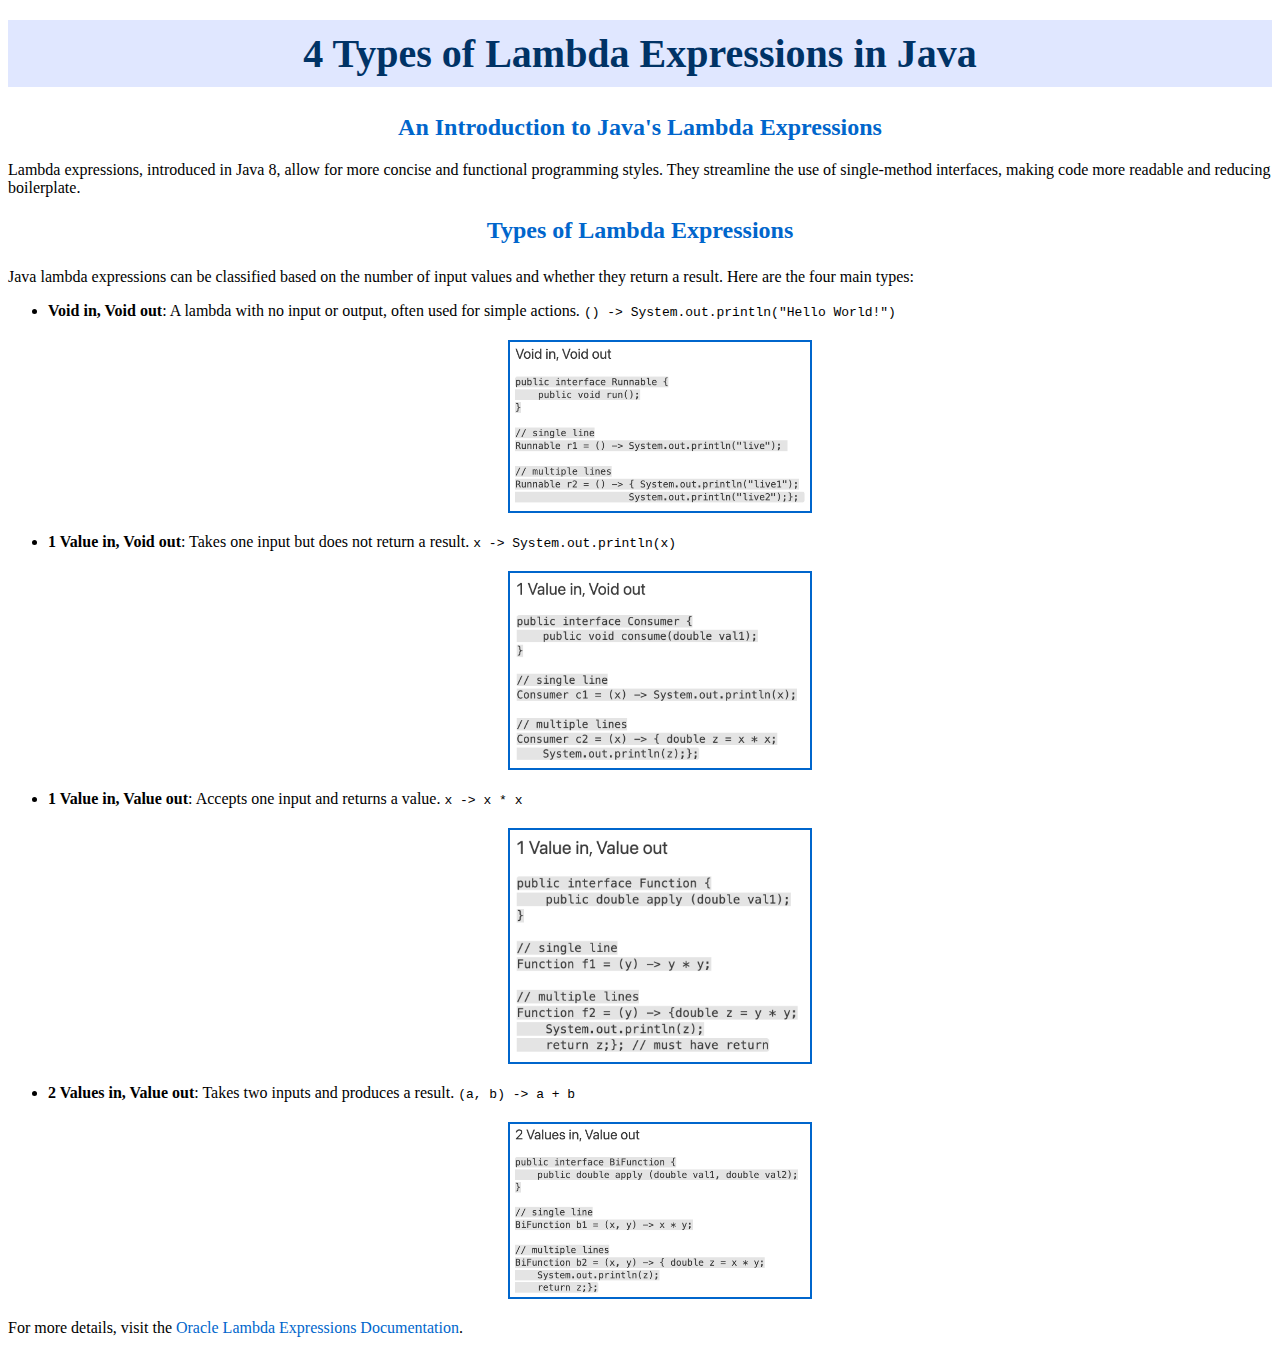
<file: lambda-expression-4-types/index.html>
<!DOCTYPE html>
<html lang="en">
<head>
    <meta charset="UTF-8">
    <meta name="viewport" content="width=device-width, initial-scale=1.0">
    <meta name="author" content="Kejun Liu">
    <title>Understanding 4 Types of Lambda Expressions in Java</title>
    <link rel="stylesheet" href="style.css">
</head>
<body>

    <!-- Main Header -->
    <h1 id="main-title">4 Types of Lambda Expressions in Java</h1>

    <!-- Subheader -->
    <h2 class="section-header">An Introduction to Java's Lambda Expressions</h2>
    <p>Lambda expressions, introduced in Java 8, allow for more concise and functional programming styles. They streamline the use of single-method interfaces, making code more readable and reducing boilerplate.</p>

    <!-- Explanation of Lambda Expression Types -->
    <h3 class="section-header">Types of Lambda Expressions</h3>
    <p>Java lambda expressions can be classified based on the number of input values and whether they return a result. Here are the four main types:</p>
    
    <ul>
        <li>
            <strong>Void in, Void out</strong>: A lambda with no input or output, often used for simple actions. 
            <code>() -> System.out.println("Hello World!")</code>
            <br>
            <img src="0-in-0-out.png" alt="Void in, Void out Lambda Expression" style="max-width: 300px; height: auto;">
        </li>
        <li>
            <strong>1 Value in, Void out</strong>: Takes one input but does not return a result. 
            <code>x -> System.out.println(x)</code>
            <br>
            <img src="1-in-0-out.png" alt="1 Value in, Void out Lambda Expression" style="max-width: 300px; height: auto;">
        </li>
        <li>
            <strong>1 Value in, Value out</strong>: Accepts one input and returns a value. 
            <code>x -> x * x</code>
            <br>
            <img src="1-in-1-out.png" alt="1 Value in, Value out Lambda Expression" style="max-width: 300px; height: auto;">
        </li>
        <li>
            <strong>2 Values in, Value out</strong>: Takes two inputs and produces a result. 
            <code>(a, b) -> a + b</code>
            <br>
            <img src="2-in-1-out.png" alt="2 Values in, Value out Lambda Expression" style="max-width: 300px; height: auto;">
        </li>
    </ul>

    <!-- Additional Resources Link -->
    <p>For more details, visit the <a href="https://docs.oracle.com/javase/tutorial/java/javaOO/lambdaexpressions.html" target="_blank">Oracle Lambda Expressions Documentation</a>.</p>

</body>
</html>
</file>
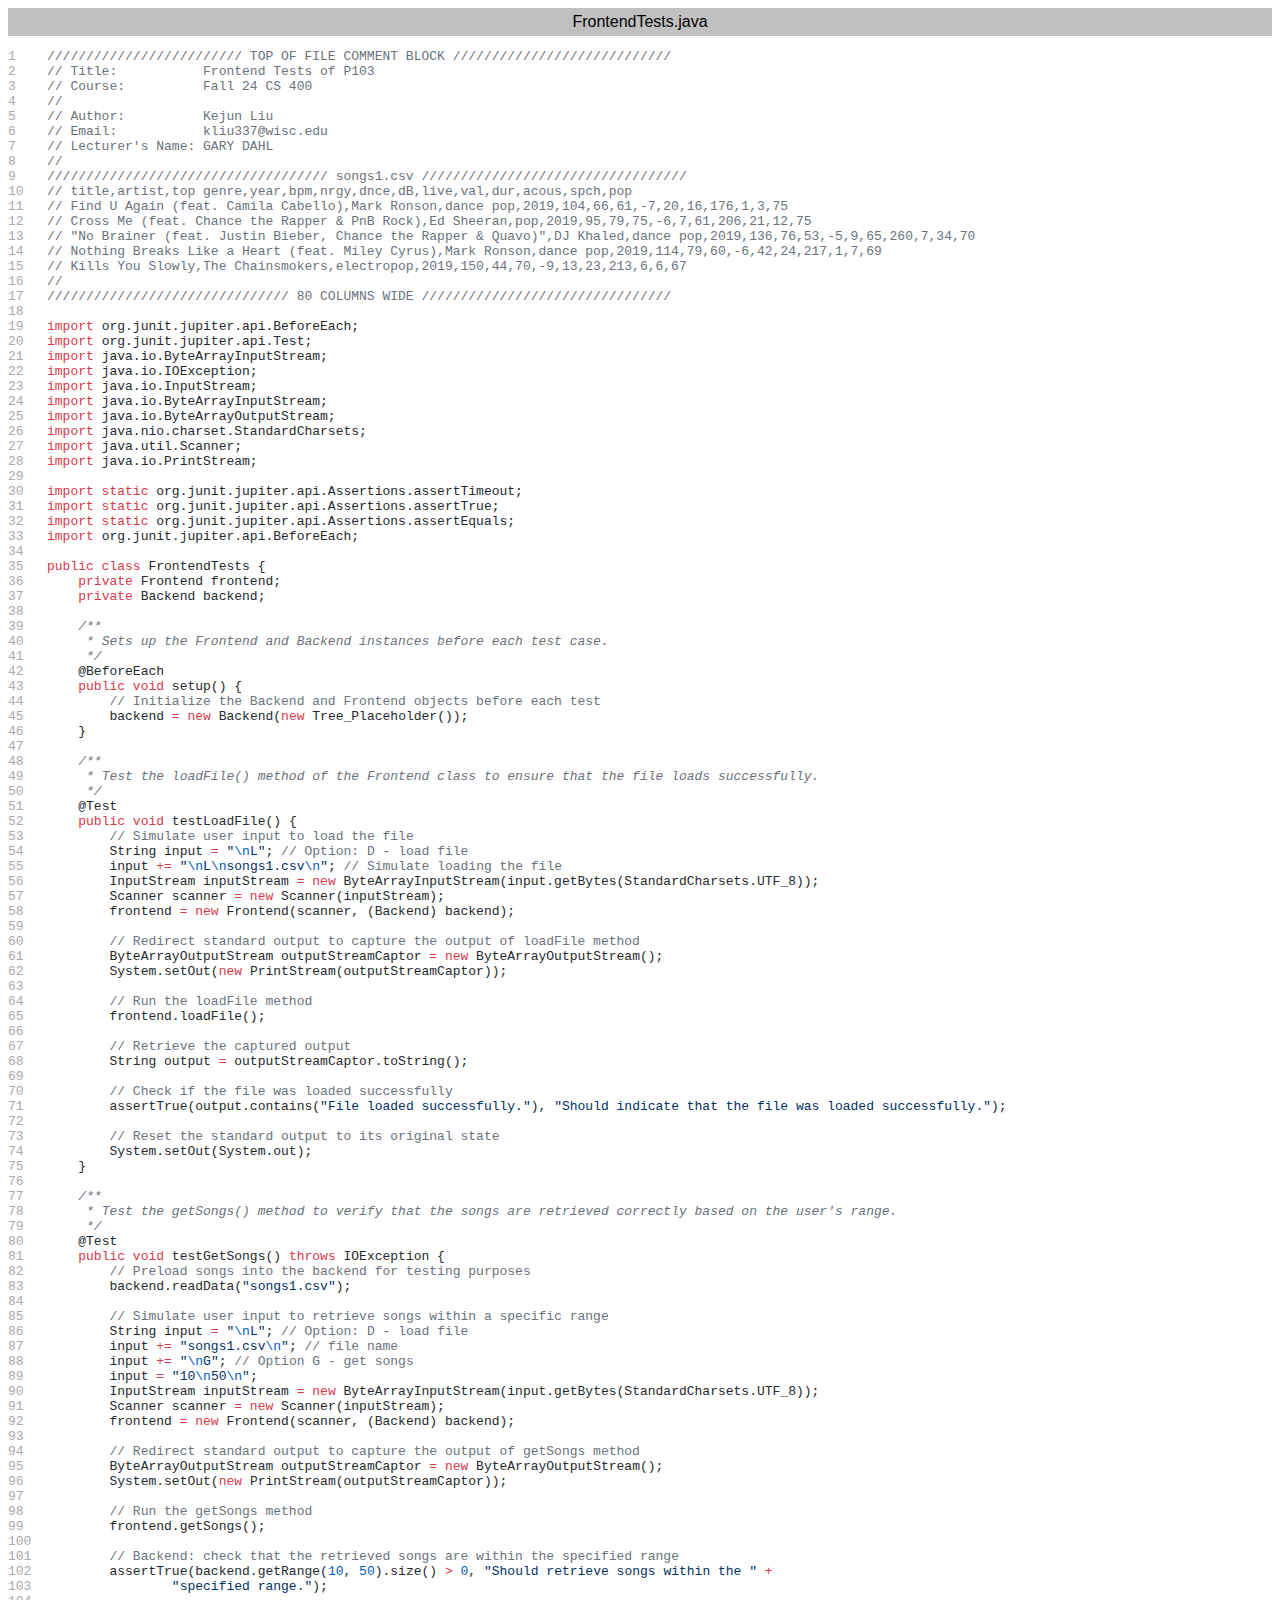
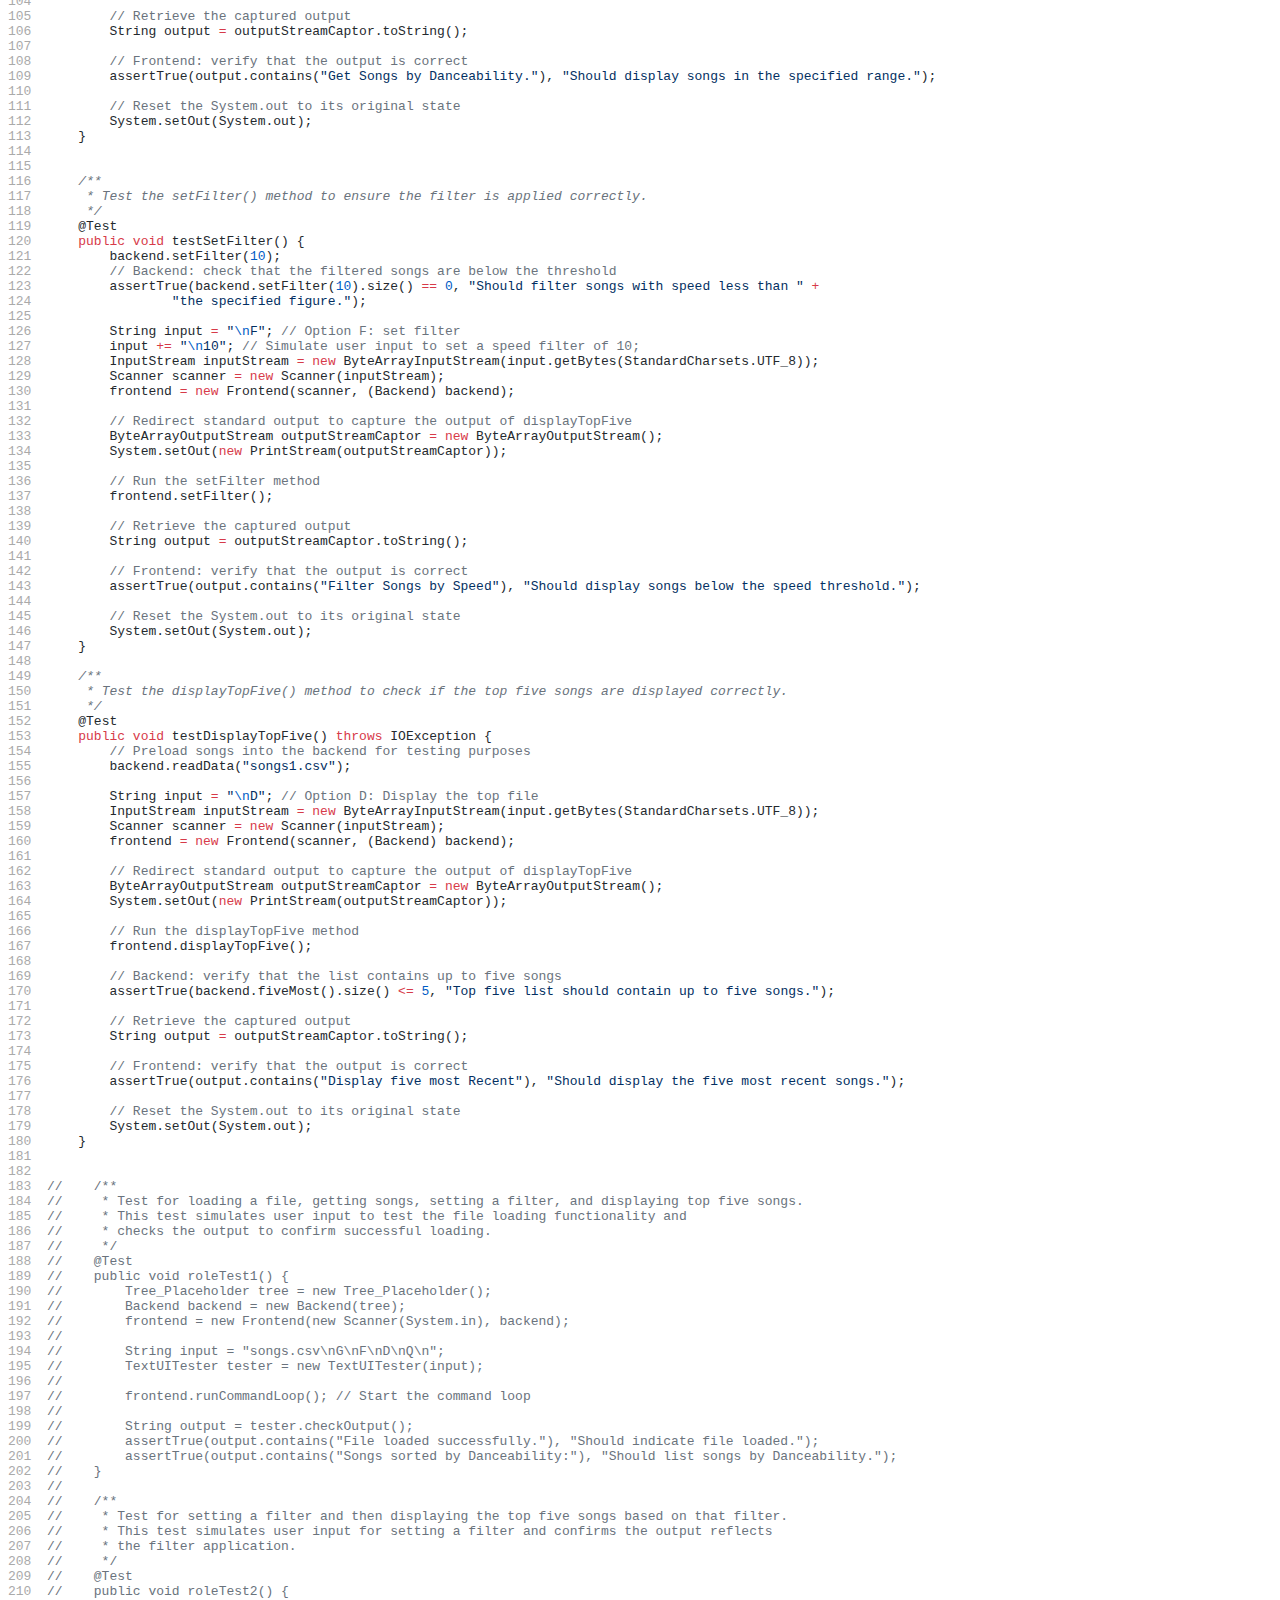
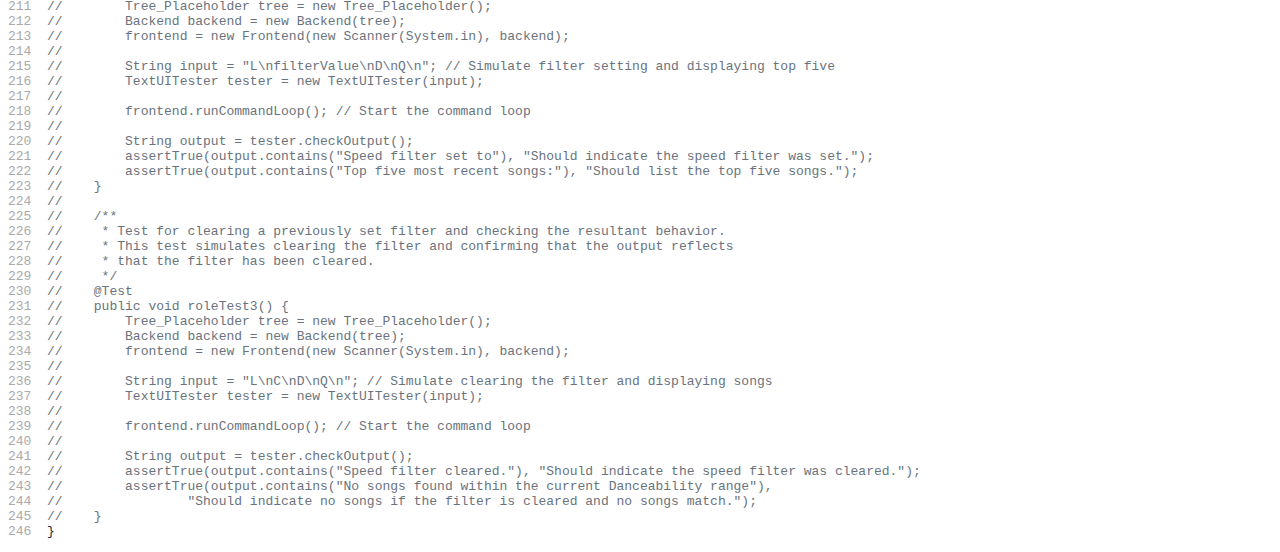
<file: P03-SongApp/history/FrontendTests.java.html>
<html>
<head>
<title>FrontendTests.java</title>
<meta http-equiv="Content-Type" content="text/html; charset=utf-8">
<style type="text/css">
.s0 { color: #6a737d;}
.s1 { color: #24292e;}
.s2 { color: #d73a49;}
.s3 { color: #6a737d; font-style: italic;}
.s4 { color: #032f62;}
.s5 { color: #005cc5;}
.ln { color: #aaaaaa; font-weight: normal; font-style: normal; }
</style>
</head>
<body bgcolor="#ffffff">
<table CELLSPACING=0 CELLPADDING=5 COLS=1 WIDTH="100%" BGCOLOR="#c0c0c0" >
<tr><td><center>
<font face="Arial, Helvetica" color="#000000">
FrontendTests.java</font>
</center></td></tr></table>
<pre><a name="l1"><span class="ln">1    </span></a><span class="s0">///////////////////////// TOP OF FILE COMMENT BLOCK ////////////////////////////</span>
<a name="l2"><span class="ln">2    </span></a><span class="s0">// Title:           Frontend Tests of P103</span>
<a name="l3"><span class="ln">3    </span></a><span class="s0">// Course:          Fall 24 CS 400</span>
<a name="l4"><span class="ln">4    </span></a><span class="s0">//</span>
<a name="l5"><span class="ln">5    </span></a><span class="s0">// Author:          Kejun Liu</span>
<a name="l6"><span class="ln">6    </span></a><span class="s0">// Email:           kliu337@wisc.edu</span>
<a name="l7"><span class="ln">7    </span></a><span class="s0">// Lecturer's Name: GARY DAHL</span>
<a name="l8"><span class="ln">8    </span></a><span class="s0">//</span>
<a name="l9"><span class="ln">9    </span></a><span class="s0">//////////////////////////////////// songs1.csv //////////////////////////////////</span>
<a name="l10"><span class="ln">10   </span></a><span class="s0">// title,artist,top genre,year,bpm,nrgy,dnce,dB,live,val,dur,acous,spch,pop</span>
<a name="l11"><span class="ln">11   </span></a><span class="s0">// Find U Again (feat. Camila Cabello),Mark Ronson,dance pop,2019,104,66,61,-7,20,16,176,1,3,75</span>
<a name="l12"><span class="ln">12   </span></a><span class="s0">// Cross Me (feat. Chance the Rapper &amp; PnB Rock),Ed Sheeran,pop,2019,95,79,75,-6,7,61,206,21,12,75</span>
<a name="l13"><span class="ln">13   </span></a><span class="s0">// &quot;No Brainer (feat. Justin Bieber, Chance the Rapper &amp; Quavo)&quot;,DJ Khaled,dance pop,2019,136,76,53,-5,9,65,260,7,34,70</span>
<a name="l14"><span class="ln">14   </span></a><span class="s0">// Nothing Breaks Like a Heart (feat. Miley Cyrus),Mark Ronson,dance pop,2019,114,79,60,-6,42,24,217,1,7,69</span>
<a name="l15"><span class="ln">15   </span></a><span class="s0">// Kills You Slowly,The Chainsmokers,electropop,2019,150,44,70,-9,13,23,213,6,6,67</span>
<a name="l16"><span class="ln">16   </span></a><span class="s0">//</span>
<a name="l17"><span class="ln">17   </span></a><span class="s0">/////////////////////////////// 80 COLUMNS WIDE ////////////////////////////////</span>
<a name="l18"><span class="ln">18   </span></a>
<a name="l19"><span class="ln">19   </span></a><span class="s2">import </span><span class="s1">org.junit.jupiter.api.BeforeEach;</span>
<a name="l20"><span class="ln">20   </span></a><span class="s2">import </span><span class="s1">org.junit.jupiter.api.Test;</span>
<a name="l21"><span class="ln">21   </span></a><span class="s2">import </span><span class="s1">java.io.ByteArrayInputStream;</span>
<a name="l22"><span class="ln">22   </span></a><span class="s2">import </span><span class="s1">java.io.IOException;</span>
<a name="l23"><span class="ln">23   </span></a><span class="s2">import </span><span class="s1">java.io.InputStream;</span>
<a name="l24"><span class="ln">24   </span></a><span class="s2">import </span><span class="s1">java.io.ByteArrayInputStream;</span>
<a name="l25"><span class="ln">25   </span></a><span class="s2">import </span><span class="s1">java.io.ByteArrayOutputStream;</span>
<a name="l26"><span class="ln">26   </span></a><span class="s2">import </span><span class="s1">java.nio.charset.StandardCharsets;</span>
<a name="l27"><span class="ln">27   </span></a><span class="s2">import </span><span class="s1">java.util.Scanner;</span>
<a name="l28"><span class="ln">28   </span></a><span class="s2">import </span><span class="s1">java.io.PrintStream;</span>
<a name="l29"><span class="ln">29   </span></a>
<a name="l30"><span class="ln">30   </span></a><span class="s2">import static </span><span class="s1">org.junit.jupiter.api.Assertions.assertTimeout;</span>
<a name="l31"><span class="ln">31   </span></a><span class="s2">import static </span><span class="s1">org.junit.jupiter.api.Assertions.assertTrue;</span>
<a name="l32"><span class="ln">32   </span></a><span class="s2">import static </span><span class="s1">org.junit.jupiter.api.Assertions.assertEquals;</span>
<a name="l33"><span class="ln">33   </span></a><span class="s2">import </span><span class="s1">org.junit.jupiter.api.BeforeEach;</span>
<a name="l34"><span class="ln">34   </span></a>
<a name="l35"><span class="ln">35   </span></a><span class="s2">public class </span><span class="s1">FrontendTests {</span>
<a name="l36"><span class="ln">36   </span></a>    <span class="s2">private </span><span class="s1">Frontend frontend;</span>
<a name="l37"><span class="ln">37   </span></a>    <span class="s2">private </span><span class="s1">Backend backend;</span>
<a name="l38"><span class="ln">38   </span></a>
<a name="l39"><span class="ln">39   </span></a>    <span class="s3">/**</span>
<a name="l40"><span class="ln">40   </span></a>     <span class="s3">* Sets up the Frontend and Backend instances before each test case.</span>
<a name="l41"><span class="ln">41   </span></a>     <span class="s3">*/</span>
<a name="l42"><span class="ln">42   </span></a>    <span class="s1">@BeforeEach</span>
<a name="l43"><span class="ln">43   </span></a>    <span class="s2">public void </span><span class="s1">setup() {</span>
<a name="l44"><span class="ln">44   </span></a>        <span class="s0">// Initialize the Backend and Frontend objects before each test</span>
<a name="l45"><span class="ln">45   </span></a>        <span class="s1">backend </span><span class="s2">= new </span><span class="s1">Backend(</span><span class="s2">new </span><span class="s1">Tree_Placeholder());</span>
<a name="l46"><span class="ln">46   </span></a>    <span class="s1">}</span>
<a name="l47"><span class="ln">47   </span></a>
<a name="l48"><span class="ln">48   </span></a>    <span class="s3">/**</span>
<a name="l49"><span class="ln">49   </span></a>     <span class="s3">* Test the loadFile() method of the Frontend class to ensure that the file loads successfully.</span>
<a name="l50"><span class="ln">50   </span></a>     <span class="s3">*/</span>
<a name="l51"><span class="ln">51   </span></a>    <span class="s1">@Test</span>
<a name="l52"><span class="ln">52   </span></a>    <span class="s2">public void </span><span class="s1">testLoadFile() {</span>
<a name="l53"><span class="ln">53   </span></a>        <span class="s0">// Simulate user input to load the file</span>
<a name="l54"><span class="ln">54   </span></a>        <span class="s1">String input </span><span class="s2">= </span><span class="s4">&quot;</span><span class="s5">\n</span><span class="s4">L&quot;</span><span class="s1">; </span><span class="s0">// Option: D - load file</span>
<a name="l55"><span class="ln">55   </span></a>        <span class="s1">input </span><span class="s2">+= </span><span class="s4">&quot;</span><span class="s5">\n</span><span class="s4">L</span><span class="s5">\n</span><span class="s4">songs1.csv</span><span class="s5">\n</span><span class="s4">&quot;</span><span class="s1">; </span><span class="s0">// Simulate loading the file</span>
<a name="l56"><span class="ln">56   </span></a>        <span class="s1">InputStream inputStream </span><span class="s2">= new </span><span class="s1">ByteArrayInputStream(input.getBytes(StandardCharsets.UTF_8));</span>
<a name="l57"><span class="ln">57   </span></a>        <span class="s1">Scanner scanner </span><span class="s2">= new </span><span class="s1">Scanner(inputStream);</span>
<a name="l58"><span class="ln">58   </span></a>        <span class="s1">frontend </span><span class="s2">= new </span><span class="s1">Frontend(scanner, (Backend) backend);</span>
<a name="l59"><span class="ln">59   </span></a>
<a name="l60"><span class="ln">60   </span></a>        <span class="s0">// Redirect standard output to capture the output of loadFile method</span>
<a name="l61"><span class="ln">61   </span></a>        <span class="s1">ByteArrayOutputStream outputStreamCaptor </span><span class="s2">= new </span><span class="s1">ByteArrayOutputStream();</span>
<a name="l62"><span class="ln">62   </span></a>        <span class="s1">System.setOut(</span><span class="s2">new </span><span class="s1">PrintStream(outputStreamCaptor));</span>
<a name="l63"><span class="ln">63   </span></a>
<a name="l64"><span class="ln">64   </span></a>        <span class="s0">// Run the loadFile method</span>
<a name="l65"><span class="ln">65   </span></a>        <span class="s1">frontend.loadFile();</span>
<a name="l66"><span class="ln">66   </span></a>
<a name="l67"><span class="ln">67   </span></a>        <span class="s0">// Retrieve the captured output</span>
<a name="l68"><span class="ln">68   </span></a>        <span class="s1">String output </span><span class="s2">= </span><span class="s1">outputStreamCaptor.toString();</span>
<a name="l69"><span class="ln">69   </span></a>
<a name="l70"><span class="ln">70   </span></a>        <span class="s0">// Check if the file was loaded successfully</span>
<a name="l71"><span class="ln">71   </span></a>        <span class="s1">assertTrue(output.contains(</span><span class="s4">&quot;File loaded successfully.&quot;</span><span class="s1">), </span><span class="s4">&quot;Should indicate that the file was loaded successfully.&quot;</span><span class="s1">);</span>
<a name="l72"><span class="ln">72   </span></a>
<a name="l73"><span class="ln">73   </span></a>        <span class="s0">// Reset the standard output to its original state</span>
<a name="l74"><span class="ln">74   </span></a>        <span class="s1">System.setOut(System.out);</span>
<a name="l75"><span class="ln">75   </span></a>    <span class="s1">}</span>
<a name="l76"><span class="ln">76   </span></a>
<a name="l77"><span class="ln">77   </span></a>    <span class="s3">/**</span>
<a name="l78"><span class="ln">78   </span></a>     <span class="s3">* Test the getSongs() method to verify that the songs are retrieved correctly based on the user's range.</span>
<a name="l79"><span class="ln">79   </span></a>     <span class="s3">*/</span>
<a name="l80"><span class="ln">80   </span></a>    <span class="s1">@Test</span>
<a name="l81"><span class="ln">81   </span></a>    <span class="s2">public void </span><span class="s1">testGetSongs() </span><span class="s2">throws </span><span class="s1">IOException {</span>
<a name="l82"><span class="ln">82   </span></a>        <span class="s0">// Preload songs into the backend for testing purposes</span>
<a name="l83"><span class="ln">83   </span></a>        <span class="s1">backend.readData(</span><span class="s4">&quot;songs1.csv&quot;</span><span class="s1">);</span>
<a name="l84"><span class="ln">84   </span></a>
<a name="l85"><span class="ln">85   </span></a>        <span class="s0">// Simulate user input to retrieve songs within a specific range</span>
<a name="l86"><span class="ln">86   </span></a>        <span class="s1">String input </span><span class="s2">= </span><span class="s4">&quot;</span><span class="s5">\n</span><span class="s4">L&quot;</span><span class="s1">; </span><span class="s0">// Option: D - load file</span>
<a name="l87"><span class="ln">87   </span></a>        <span class="s1">input </span><span class="s2">+= </span><span class="s4">&quot;songs1.csv</span><span class="s5">\n</span><span class="s4">&quot;</span><span class="s1">; </span><span class="s0">// file name</span>
<a name="l88"><span class="ln">88   </span></a>        <span class="s1">input </span><span class="s2">+= </span><span class="s4">&quot;</span><span class="s5">\n</span><span class="s4">G&quot;</span><span class="s1">; </span><span class="s0">// Option G - get songs</span>
<a name="l89"><span class="ln">89   </span></a>        <span class="s1">input </span><span class="s2">= </span><span class="s4">&quot;10</span><span class="s5">\n</span><span class="s4">50</span><span class="s5">\n</span><span class="s4">&quot;</span><span class="s1">;</span>
<a name="l90"><span class="ln">90   </span></a>        <span class="s1">InputStream inputStream </span><span class="s2">= new </span><span class="s1">ByteArrayInputStream(input.getBytes(StandardCharsets.UTF_8));</span>
<a name="l91"><span class="ln">91   </span></a>        <span class="s1">Scanner scanner </span><span class="s2">= new </span><span class="s1">Scanner(inputStream);</span>
<a name="l92"><span class="ln">92   </span></a>        <span class="s1">frontend </span><span class="s2">= new </span><span class="s1">Frontend(scanner, (Backend) backend);</span>
<a name="l93"><span class="ln">93   </span></a>
<a name="l94"><span class="ln">94   </span></a>        <span class="s0">// Redirect standard output to capture the output of getSongs method</span>
<a name="l95"><span class="ln">95   </span></a>        <span class="s1">ByteArrayOutputStream outputStreamCaptor </span><span class="s2">= new </span><span class="s1">ByteArrayOutputStream();</span>
<a name="l96"><span class="ln">96   </span></a>        <span class="s1">System.setOut(</span><span class="s2">new </span><span class="s1">PrintStream(outputStreamCaptor));</span>
<a name="l97"><span class="ln">97   </span></a>
<a name="l98"><span class="ln">98   </span></a>        <span class="s0">// Run the getSongs method</span>
<a name="l99"><span class="ln">99   </span></a>        <span class="s1">frontend.getSongs();</span>
<a name="l100"><span class="ln">100  </span></a>
<a name="l101"><span class="ln">101  </span></a>        <span class="s0">// Backend: check that the retrieved songs are within the specified range</span>
<a name="l102"><span class="ln">102  </span></a>        <span class="s1">assertTrue(backend.getRange(</span><span class="s5">10</span><span class="s1">, </span><span class="s5">50</span><span class="s1">).size() </span><span class="s2">&gt; </span><span class="s5">0</span><span class="s1">, </span><span class="s4">&quot;Should retrieve songs within the &quot; </span><span class="s2">+</span>
<a name="l103"><span class="ln">103  </span></a>                <span class="s4">&quot;specified range.&quot;</span><span class="s1">);</span>
<a name="l104"><span class="ln">104  </span></a>
<a name="l105"><span class="ln">105  </span></a>        <span class="s0">// Retrieve the captured output</span>
<a name="l106"><span class="ln">106  </span></a>        <span class="s1">String output </span><span class="s2">= </span><span class="s1">outputStreamCaptor.toString();</span>
<a name="l107"><span class="ln">107  </span></a>
<a name="l108"><span class="ln">108  </span></a>        <span class="s0">// Frontend: verify that the output is correct</span>
<a name="l109"><span class="ln">109  </span></a>        <span class="s1">assertTrue(output.contains(</span><span class="s4">&quot;Get Songs by Danceability.&quot;</span><span class="s1">), </span><span class="s4">&quot;Should display songs in the specified range.&quot;</span><span class="s1">);</span>
<a name="l110"><span class="ln">110  </span></a>
<a name="l111"><span class="ln">111  </span></a>        <span class="s0">// Reset the System.out to its original state</span>
<a name="l112"><span class="ln">112  </span></a>        <span class="s1">System.setOut(System.out);</span>
<a name="l113"><span class="ln">113  </span></a>    <span class="s1">}</span>
<a name="l114"><span class="ln">114  </span></a>
<a name="l115"><span class="ln">115  </span></a>
<a name="l116"><span class="ln">116  </span></a>    <span class="s3">/**</span>
<a name="l117"><span class="ln">117  </span></a>     <span class="s3">* Test the setFilter() method to ensure the filter is applied correctly.</span>
<a name="l118"><span class="ln">118  </span></a>     <span class="s3">*/</span>
<a name="l119"><span class="ln">119  </span></a>    <span class="s1">@Test</span>
<a name="l120"><span class="ln">120  </span></a>    <span class="s2">public void </span><span class="s1">testSetFilter() {</span>
<a name="l121"><span class="ln">121  </span></a>        <span class="s1">backend.setFilter(</span><span class="s5">10</span><span class="s1">);</span>
<a name="l122"><span class="ln">122  </span></a>        <span class="s0">// Backend: check that the filtered songs are below the threshold</span>
<a name="l123"><span class="ln">123  </span></a>        <span class="s1">assertTrue(backend.setFilter(</span><span class="s5">10</span><span class="s1">).size() </span><span class="s2">== </span><span class="s5">0</span><span class="s1">, </span><span class="s4">&quot;Should filter songs with speed less than &quot; </span><span class="s2">+</span>
<a name="l124"><span class="ln">124  </span></a>                <span class="s4">&quot;the specified figure.&quot;</span><span class="s1">);</span>
<a name="l125"><span class="ln">125  </span></a>
<a name="l126"><span class="ln">126  </span></a>        <span class="s1">String input </span><span class="s2">= </span><span class="s4">&quot;</span><span class="s5">\n</span><span class="s4">F&quot;</span><span class="s1">; </span><span class="s0">// Option F: set filter</span>
<a name="l127"><span class="ln">127  </span></a>        <span class="s1">input </span><span class="s2">+= </span><span class="s4">&quot;</span><span class="s5">\n</span><span class="s4">10&quot;</span><span class="s1">; </span><span class="s0">// Simulate user input to set a speed filter of 10;</span>
<a name="l128"><span class="ln">128  </span></a>        <span class="s1">InputStream inputStream </span><span class="s2">= new </span><span class="s1">ByteArrayInputStream(input.getBytes(StandardCharsets.UTF_8));</span>
<a name="l129"><span class="ln">129  </span></a>        <span class="s1">Scanner scanner </span><span class="s2">= new </span><span class="s1">Scanner(inputStream);</span>
<a name="l130"><span class="ln">130  </span></a>        <span class="s1">frontend </span><span class="s2">= new </span><span class="s1">Frontend(scanner, (Backend) backend);</span>
<a name="l131"><span class="ln">131  </span></a>
<a name="l132"><span class="ln">132  </span></a>        <span class="s0">// Redirect standard output to capture the output of displayTopFive</span>
<a name="l133"><span class="ln">133  </span></a>        <span class="s1">ByteArrayOutputStream outputStreamCaptor </span><span class="s2">= new </span><span class="s1">ByteArrayOutputStream();</span>
<a name="l134"><span class="ln">134  </span></a>        <span class="s1">System.setOut(</span><span class="s2">new </span><span class="s1">PrintStream(outputStreamCaptor));</span>
<a name="l135"><span class="ln">135  </span></a>
<a name="l136"><span class="ln">136  </span></a>        <span class="s0">// Run the setFilter method</span>
<a name="l137"><span class="ln">137  </span></a>        <span class="s1">frontend.setFilter();</span>
<a name="l138"><span class="ln">138  </span></a>
<a name="l139"><span class="ln">139  </span></a>        <span class="s0">// Retrieve the captured output</span>
<a name="l140"><span class="ln">140  </span></a>        <span class="s1">String output </span><span class="s2">= </span><span class="s1">outputStreamCaptor.toString();</span>
<a name="l141"><span class="ln">141  </span></a>
<a name="l142"><span class="ln">142  </span></a>        <span class="s0">// Frontend: verify that the output is correct</span>
<a name="l143"><span class="ln">143  </span></a>        <span class="s1">assertTrue(output.contains(</span><span class="s4">&quot;Filter Songs by Speed&quot;</span><span class="s1">), </span><span class="s4">&quot;Should display songs below the speed threshold.&quot;</span><span class="s1">);</span>
<a name="l144"><span class="ln">144  </span></a>
<a name="l145"><span class="ln">145  </span></a>        <span class="s0">// Reset the System.out to its original state</span>
<a name="l146"><span class="ln">146  </span></a>        <span class="s1">System.setOut(System.out);</span>
<a name="l147"><span class="ln">147  </span></a>    <span class="s1">}</span>
<a name="l148"><span class="ln">148  </span></a>
<a name="l149"><span class="ln">149  </span></a>    <span class="s3">/**</span>
<a name="l150"><span class="ln">150  </span></a>     <span class="s3">* Test the displayTopFive() method to check if the top five songs are displayed correctly.</span>
<a name="l151"><span class="ln">151  </span></a>     <span class="s3">*/</span>
<a name="l152"><span class="ln">152  </span></a>    <span class="s1">@Test</span>
<a name="l153"><span class="ln">153  </span></a>    <span class="s2">public void </span><span class="s1">testDisplayTopFive() </span><span class="s2">throws </span><span class="s1">IOException {</span>
<a name="l154"><span class="ln">154  </span></a>        <span class="s0">// Preload songs into the backend for testing purposes</span>
<a name="l155"><span class="ln">155  </span></a>        <span class="s1">backend.readData(</span><span class="s4">&quot;songs1.csv&quot;</span><span class="s1">);</span>
<a name="l156"><span class="ln">156  </span></a>
<a name="l157"><span class="ln">157  </span></a>        <span class="s1">String input </span><span class="s2">= </span><span class="s4">&quot;</span><span class="s5">\n</span><span class="s4">D&quot;</span><span class="s1">; </span><span class="s0">// Option D: Display the top file</span>
<a name="l158"><span class="ln">158  </span></a>        <span class="s1">InputStream inputStream </span><span class="s2">= new </span><span class="s1">ByteArrayInputStream(input.getBytes(StandardCharsets.UTF_8));</span>
<a name="l159"><span class="ln">159  </span></a>        <span class="s1">Scanner scanner </span><span class="s2">= new </span><span class="s1">Scanner(inputStream);</span>
<a name="l160"><span class="ln">160  </span></a>        <span class="s1">frontend </span><span class="s2">= new </span><span class="s1">Frontend(scanner, (Backend) backend);</span>
<a name="l161"><span class="ln">161  </span></a>
<a name="l162"><span class="ln">162  </span></a>        <span class="s0">// Redirect standard output to capture the output of displayTopFive</span>
<a name="l163"><span class="ln">163  </span></a>        <span class="s1">ByteArrayOutputStream outputStreamCaptor </span><span class="s2">= new </span><span class="s1">ByteArrayOutputStream();</span>
<a name="l164"><span class="ln">164  </span></a>        <span class="s1">System.setOut(</span><span class="s2">new </span><span class="s1">PrintStream(outputStreamCaptor));</span>
<a name="l165"><span class="ln">165  </span></a>
<a name="l166"><span class="ln">166  </span></a>        <span class="s0">// Run the displayTopFive method</span>
<a name="l167"><span class="ln">167  </span></a>        <span class="s1">frontend.displayTopFive();</span>
<a name="l168"><span class="ln">168  </span></a>
<a name="l169"><span class="ln">169  </span></a>        <span class="s0">// Backend: verify that the list contains up to five songs</span>
<a name="l170"><span class="ln">170  </span></a>        <span class="s1">assertTrue(backend.fiveMost().size() </span><span class="s2">&lt;= </span><span class="s5">5</span><span class="s1">, </span><span class="s4">&quot;Top five list should contain up to five songs.&quot;</span><span class="s1">);</span>
<a name="l171"><span class="ln">171  </span></a>
<a name="l172"><span class="ln">172  </span></a>        <span class="s0">// Retrieve the captured output</span>
<a name="l173"><span class="ln">173  </span></a>        <span class="s1">String output </span><span class="s2">= </span><span class="s1">outputStreamCaptor.toString();</span>
<a name="l174"><span class="ln">174  </span></a>
<a name="l175"><span class="ln">175  </span></a>        <span class="s0">// Frontend: verify that the output is correct</span>
<a name="l176"><span class="ln">176  </span></a>        <span class="s1">assertTrue(output.contains(</span><span class="s4">&quot;Display five most Recent&quot;</span><span class="s1">), </span><span class="s4">&quot;Should display the five most recent songs.&quot;</span><span class="s1">);</span>
<a name="l177"><span class="ln">177  </span></a>
<a name="l178"><span class="ln">178  </span></a>        <span class="s0">// Reset the System.out to its original state</span>
<a name="l179"><span class="ln">179  </span></a>        <span class="s1">System.setOut(System.out);</span>
<a name="l180"><span class="ln">180  </span></a>    <span class="s1">}</span>
<a name="l181"><span class="ln">181  </span></a>
<a name="l182"><span class="ln">182  </span></a>
<a name="l183"><span class="ln">183  </span></a><span class="s0">//    /**</span>
<a name="l184"><span class="ln">184  </span></a><span class="s0">//     * Test for loading a file, getting songs, setting a filter, and displaying top five songs.</span>
<a name="l185"><span class="ln">185  </span></a><span class="s0">//     * This test simulates user input to test the file loading functionality and</span>
<a name="l186"><span class="ln">186  </span></a><span class="s0">//     * checks the output to confirm successful loading.</span>
<a name="l187"><span class="ln">187  </span></a><span class="s0">//     */</span>
<a name="l188"><span class="ln">188  </span></a><span class="s0">//    @Test</span>
<a name="l189"><span class="ln">189  </span></a><span class="s0">//    public void roleTest1() {</span>
<a name="l190"><span class="ln">190  </span></a><span class="s0">//        Tree_Placeholder tree = new Tree_Placeholder();</span>
<a name="l191"><span class="ln">191  </span></a><span class="s0">//        Backend backend = new Backend(tree);</span>
<a name="l192"><span class="ln">192  </span></a><span class="s0">//        frontend = new Frontend(new Scanner(System.in), backend);</span>
<a name="l193"><span class="ln">193  </span></a><span class="s0">//</span>
<a name="l194"><span class="ln">194  </span></a><span class="s0">//        String input = &quot;songs.csv\nG\nF\nD\nQ\n&quot;;</span>
<a name="l195"><span class="ln">195  </span></a><span class="s0">//        TextUITester tester = new TextUITester(input);</span>
<a name="l196"><span class="ln">196  </span></a><span class="s0">//</span>
<a name="l197"><span class="ln">197  </span></a><span class="s0">//        frontend.runCommandLoop(); // Start the command loop</span>
<a name="l198"><span class="ln">198  </span></a><span class="s0">//</span>
<a name="l199"><span class="ln">199  </span></a><span class="s0">//        String output = tester.checkOutput();</span>
<a name="l200"><span class="ln">200  </span></a><span class="s0">//        assertTrue(output.contains(&quot;File loaded successfully.&quot;), &quot;Should indicate file loaded.&quot;);</span>
<a name="l201"><span class="ln">201  </span></a><span class="s0">//        assertTrue(output.contains(&quot;Songs sorted by Danceability:&quot;), &quot;Should list songs by Danceability.&quot;);</span>
<a name="l202"><span class="ln">202  </span></a><span class="s0">//    }</span>
<a name="l203"><span class="ln">203  </span></a><span class="s0">//</span>
<a name="l204"><span class="ln">204  </span></a><span class="s0">//    /**</span>
<a name="l205"><span class="ln">205  </span></a><span class="s0">//     * Test for setting a filter and then displaying the top five songs based on that filter.</span>
<a name="l206"><span class="ln">206  </span></a><span class="s0">//     * This test simulates user input for setting a filter and confirms the output reflects</span>
<a name="l207"><span class="ln">207  </span></a><span class="s0">//     * the filter application.</span>
<a name="l208"><span class="ln">208  </span></a><span class="s0">//     */</span>
<a name="l209"><span class="ln">209  </span></a><span class="s0">//    @Test</span>
<a name="l210"><span class="ln">210  </span></a><span class="s0">//    public void roleTest2() {</span>
<a name="l211"><span class="ln">211  </span></a><span class="s0">//        Tree_Placeholder tree = new Tree_Placeholder();</span>
<a name="l212"><span class="ln">212  </span></a><span class="s0">//        Backend backend = new Backend(tree);</span>
<a name="l213"><span class="ln">213  </span></a><span class="s0">//        frontend = new Frontend(new Scanner(System.in), backend);</span>
<a name="l214"><span class="ln">214  </span></a><span class="s0">//</span>
<a name="l215"><span class="ln">215  </span></a><span class="s0">//        String input = &quot;L\nfilterValue\nD\nQ\n&quot;; // Simulate filter setting and displaying top five</span>
<a name="l216"><span class="ln">216  </span></a><span class="s0">//        TextUITester tester = new TextUITester(input);</span>
<a name="l217"><span class="ln">217  </span></a><span class="s0">//</span>
<a name="l218"><span class="ln">218  </span></a><span class="s0">//        frontend.runCommandLoop(); // Start the command loop</span>
<a name="l219"><span class="ln">219  </span></a><span class="s0">//</span>
<a name="l220"><span class="ln">220  </span></a><span class="s0">//        String output = tester.checkOutput();</span>
<a name="l221"><span class="ln">221  </span></a><span class="s0">//        assertTrue(output.contains(&quot;Speed filter set to&quot;), &quot;Should indicate the speed filter was set.&quot;);</span>
<a name="l222"><span class="ln">222  </span></a><span class="s0">//        assertTrue(output.contains(&quot;Top five most recent songs:&quot;), &quot;Should list the top five songs.&quot;);</span>
<a name="l223"><span class="ln">223  </span></a><span class="s0">//    }</span>
<a name="l224"><span class="ln">224  </span></a><span class="s0">//</span>
<a name="l225"><span class="ln">225  </span></a><span class="s0">//    /**</span>
<a name="l226"><span class="ln">226  </span></a><span class="s0">//     * Test for clearing a previously set filter and checking the resultant behavior.</span>
<a name="l227"><span class="ln">227  </span></a><span class="s0">//     * This test simulates clearing the filter and confirming that the output reflects</span>
<a name="l228"><span class="ln">228  </span></a><span class="s0">//     * that the filter has been cleared.</span>
<a name="l229"><span class="ln">229  </span></a><span class="s0">//     */</span>
<a name="l230"><span class="ln">230  </span></a><span class="s0">//    @Test</span>
<a name="l231"><span class="ln">231  </span></a><span class="s0">//    public void roleTest3() {</span>
<a name="l232"><span class="ln">232  </span></a><span class="s0">//        Tree_Placeholder tree = new Tree_Placeholder();</span>
<a name="l233"><span class="ln">233  </span></a><span class="s0">//        Backend backend = new Backend(tree);</span>
<a name="l234"><span class="ln">234  </span></a><span class="s0">//        frontend = new Frontend(new Scanner(System.in), backend);</span>
<a name="l235"><span class="ln">235  </span></a><span class="s0">//</span>
<a name="l236"><span class="ln">236  </span></a><span class="s0">//        String input = &quot;L\nC\nD\nQ\n&quot;; // Simulate clearing the filter and displaying songs</span>
<a name="l237"><span class="ln">237  </span></a><span class="s0">//        TextUITester tester = new TextUITester(input);</span>
<a name="l238"><span class="ln">238  </span></a><span class="s0">//</span>
<a name="l239"><span class="ln">239  </span></a><span class="s0">//        frontend.runCommandLoop(); // Start the command loop</span>
<a name="l240"><span class="ln">240  </span></a><span class="s0">//</span>
<a name="l241"><span class="ln">241  </span></a><span class="s0">//        String output = tester.checkOutput();</span>
<a name="l242"><span class="ln">242  </span></a><span class="s0">//        assertTrue(output.contains(&quot;Speed filter cleared.&quot;), &quot;Should indicate the speed filter was cleared.&quot;);</span>
<a name="l243"><span class="ln">243  </span></a><span class="s0">//        assertTrue(output.contains(&quot;No songs found within the current Danceability range&quot;),</span>
<a name="l244"><span class="ln">244  </span></a><span class="s0">//                &quot;Should indicate no songs if the filter is cleared and no songs match.&quot;);</span>
<a name="l245"><span class="ln">245  </span></a><span class="s0">//    }</span>
<a name="l246"><span class="ln">246  </span></a><span class="s1">}</span></pre>
</body>
</html>
</file>
<file: lambda-expression-4-types/style.css>
style.css
/* Element name selector */
body {
    font-family: Arial, sans-serif;
    line-height: 1.6;
    margin: 0;
    padding: 0;
    background-color: #f4f4f9;
    color: #333;
}

/* Class selector for general sections */
.section-header {
    color: #0066cc;
    text-align: center;
    margin-top: 20px;
    font-size: 1.5em;
}

/* ID selector for main title */
#main-title {
    font-size: 2.5em;
    color: #003366;
    text-align: center;
    margin-top: 20px;
    padding: 10px;
    background-color: #e0e7ff;
}

/* Additional styling for the image */
img {
    display: block;
    margin: 20px auto;
    border: 2px solid #0066cc;
    max-width: 100%;
    height: auto;
}

/* Styling for links */
a {
    color: #0066cc;
    text-decoration: none;
}

a:hover {
    text-decoration: underline;
}
</file>
